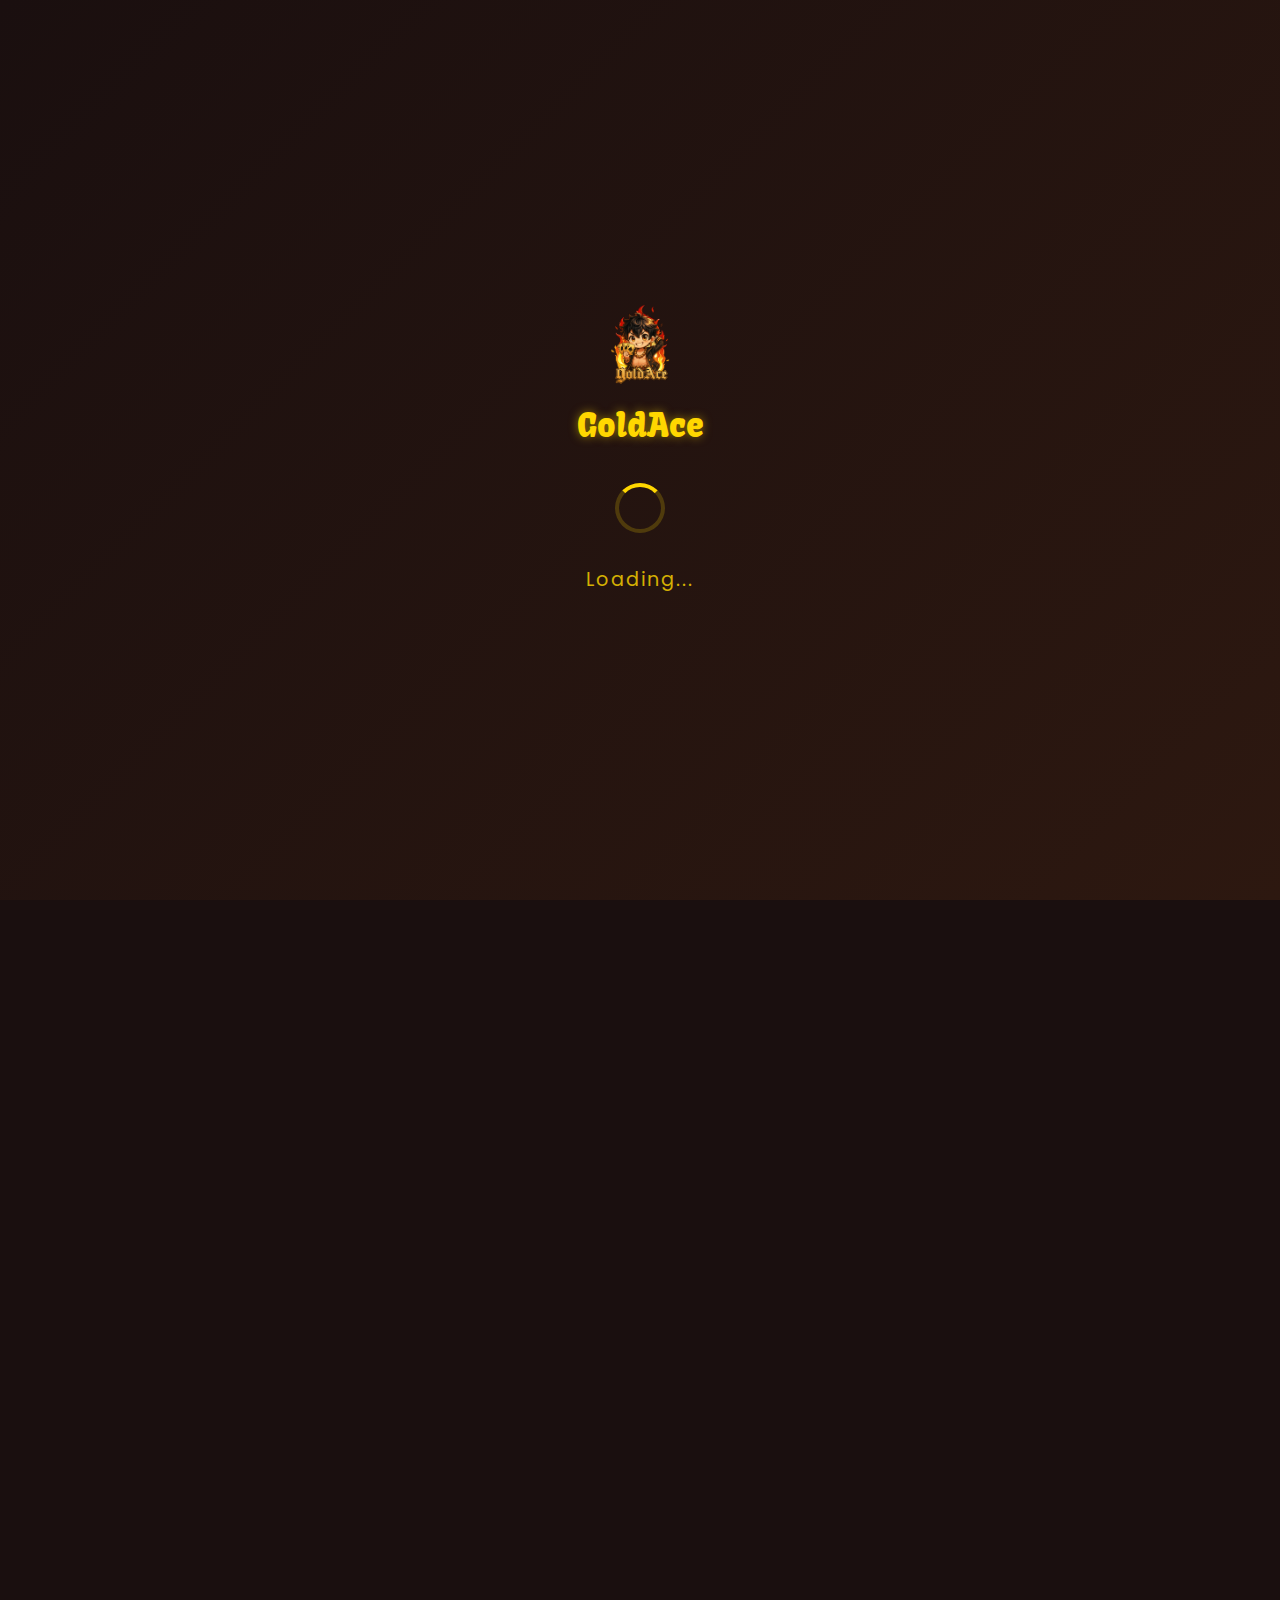
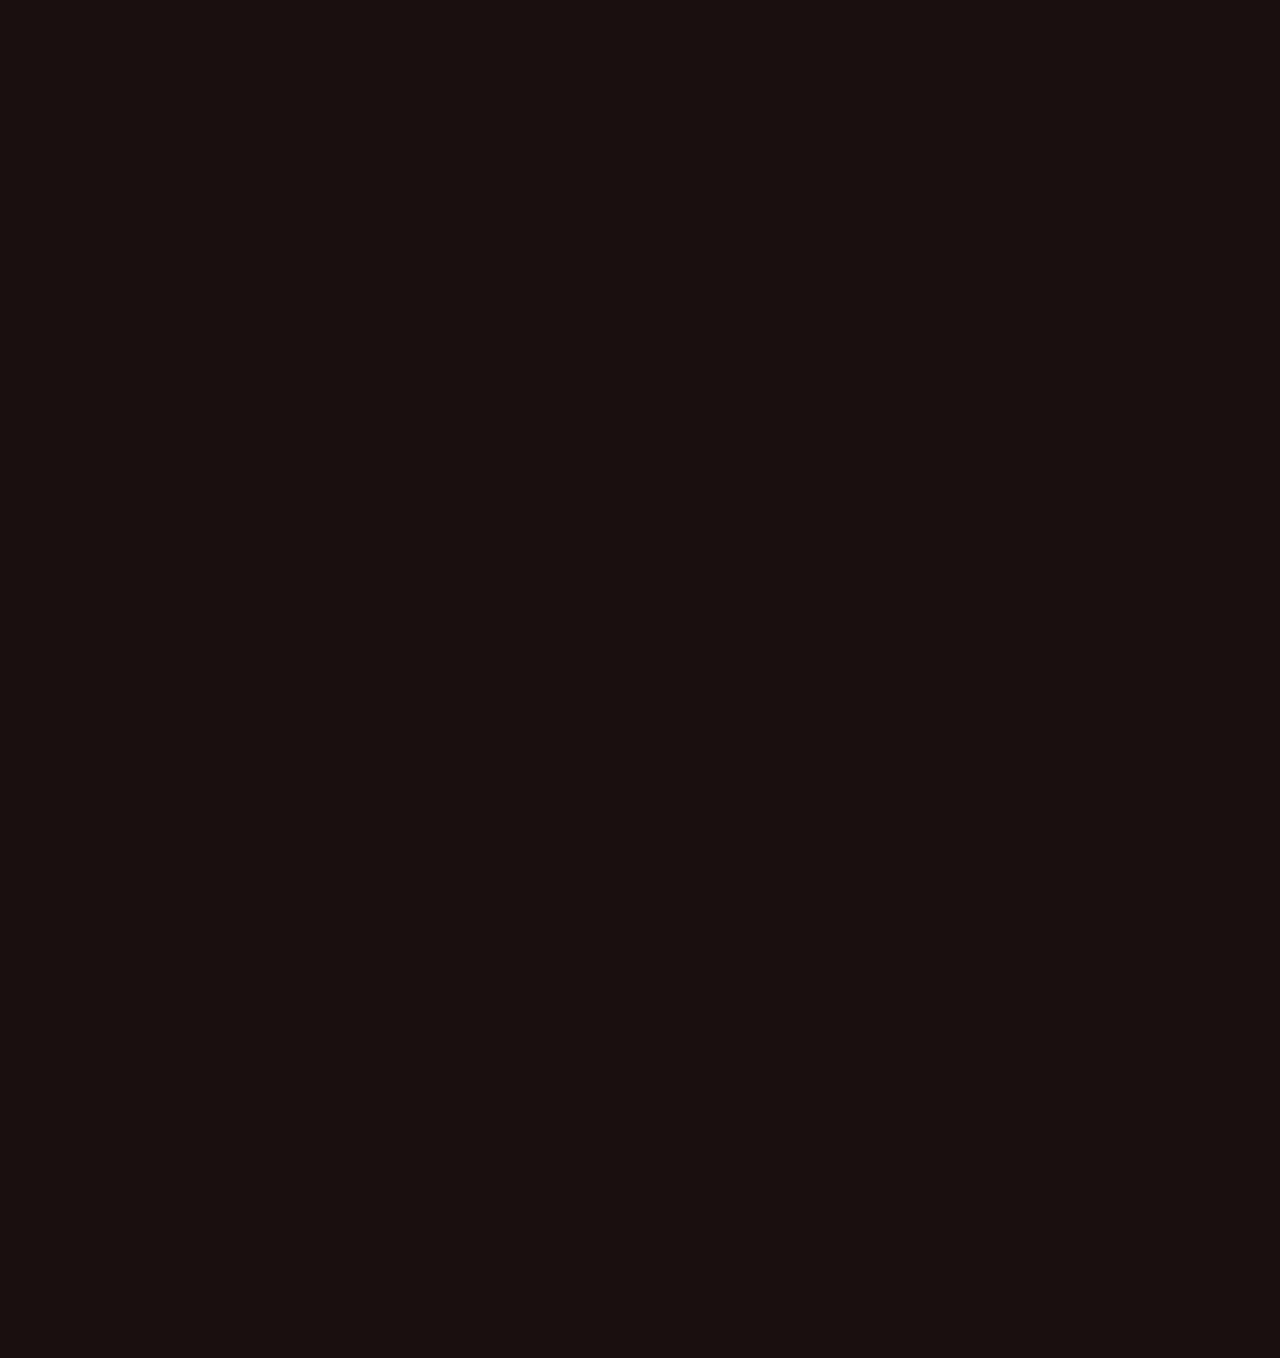
<file: index.html>
<!DOCTYPE html>
<html lang="en">
<head>
    <meta charset="UTF-8">
    <meta name="viewport" content="width=device-width, initial-scale=1.0">
    <title>GoldAce</title>
    <link rel="icon" type="image/x-icon" href="assets/images/favicon.ico">
    <link rel="stylesheet" href="css/style.css">
    <link rel="preconnect" href="https://fonts.googleapis.com">
    <link rel="preconnect" href="https://fonts.gstatic.com" crossorigin>
    <link href="https://fonts.googleapis.com/css2?family=Kavoon&family=Poppins:wght@300;400;600&display=swap" rel="stylesheet">
    <link rel="stylesheet" href="https://cdnjs.cloudflare.com/ajax/libs/font-awesome/6.4.2/css/all.min.css">
</head>
<body>
    <!-- Loading Screen -->
    <div id="loading-screen" class="loading-screen">
        <div class="loading-content">
            <div class="loading-logo">
                <img src="assets/images/logo.png" alt="GoldAce Logo">
                <span class="logo-text">GoldAce</span>
            </div>
            <div class="loading-spinner">
                <div class="spinner"></div>
            </div>
            <p class="loading-text">Loading...</p>
        </div>
    </div>
    
    <header>
        <nav class="navbar">
            <div class="logo">
                <img src="assets/images/logo.png" alt="GoldAce Logo">
                <span class="logo-text">GoldAce</span>
            </div>
            <div class="nav-links">
                <a href="#home">Home</a>
                <a href="#bonuses">Bonus</a>
                <a href="csgoroll.html">Leaderboard</a>
                <a href="https://discord.gg/rTdh49H2" class="discord-btn" target="_blank"><i class="fab fa-discord"></i> Server</a>
            </div>
            <div class="hamburger">
                <span></span>
                <span></span>
                <span></span>
            </div>
        </nav>
    </header>

    <main>
        <section id="home" class="hero section-animate">
            <div class="hero-container">
                <div class="hero-top">
                    <div class="hero-top-left">
                        <div class="hero-text">
                            <p class="tagline">Your All-in-One Hub for Leaderboards, Streams & Rewards. Use code <span class="highlight-code">GoldAce</span> and level up your perks!</p>
                        </div>
                        <div class="hero-buttons">
                            <a href="#bonuses" class="hero-btn primary-btn">View Bonuses</a>
                            <a href="csgoroll.html" class="hero-btn secondary-btn">View Leaderboard</a>
                        </div>
                    </div>
                    <div class="hero-top-right">
                        <div class="hero-logo-wrap">
                            <!-- Floating media placeholders (set background-image later) -->
                            <div class="floating-media fm-1" aria-hidden="true"></div>
                            <div class="floating-media fm-2" aria-hidden="true"></div>
                            <div class="floating-media fm-3" aria-hidden="true"></div>
                            <div class="floating-media fm-4" aria-hidden="true"></div>

                            <div class="hero-logo">
                                <img src="assets/images/logo.png" alt="GoldAce Logo">
                            </div>
                        </div>
                    </div>
                </div>
                <div class="hero-bottom">
                    <div class="hero-left">
                        <div class="promo-card">
                            <div class="promo-card-header">
                                <i class="fa-solid fa-gift"></i>
                                <h3>Daily Promo Code & Giveaways</h3>
                            </div>
                            <p class="promo-card-desc">Claim exclusive daily promo codes and giveaways on our Discord server. Join now and get the bonus!</p>
                            <div class="promo-actions">
                                <a href="https://discord.gg/rTdh49H2" target="_blank" class="hero-btn primary-btn">
                                    <i class="fab fa-discord"></i>
                                    Join Discord
                                </a>
                            </div>
                            <small class="promo-note">Code and Giveaways update on channel #Giveaways</small>
                        </div>
                    </div>
                    <div class="hero-right">
                        <div class="stream-container">
                            <iframe src="https://player.kick.com/goldacecs" frameborder="0" allowfullscreen></iframe>
                        </div>
                    </div>
                </div>
            </div>
        </section>

        <section id="bonuses" class="bonus-section section-animate">
            <div class="container">
                <h2 class="section-title">Bonuses & Referral Code</h2>
                <div class="bonus-grid">
                    <!-- CSGORoll Card -->
                    <div class="bonus-card" style="background-image: url('assets/images/roll-bg.jpg')">
                        <div class="bonus-bg"></div>
                        <div class="bonus-content">
                            <div class="bonus-logo">
                                <img src="assets/images/logos/csgoroll.webp" alt="CSGORoll Logo" class="logo-img">
                            </div>
                            <div class="bonus-code">
                                <span>Code: <strong>GOLDACE</strong></span>
                            </div>
                            <ul class="bonus-list">
                                <li>Free Case on Sign Up</li>
                                <li>5% Deposit Bonus</li>
                                <li>Leaderboard</li>
                            </ul>
                            <a href="https://www.csgoroll.com/r/GOLDACE" target="_blank" rel="noopener noreferrer" class="bonus-btn">Sign Up</a>
                        </div>
                    </div>
                    
                    <!-- CSGOBig Card -->
                    <div class="bonus-card" style="background-image: url('assets/images/big-bg.png')">
                        <div class="bonus-bg"></div>
                        <div class="bonus-content">
                            <div class="bonus-logo">
                                <img src="assets/images/logos/big.png" alt="CSGOBig Logo" class="logo-img">
                            </div>
                            <div class="bonus-code">
                                <span>Code: <strong>GOLDACE</strong></span>
                            </div>
                            <ul class="bonus-list">
                                <li>Free Case on Sign Up</li>
                                <li>5% Deposit Bonus</li>
                                <li>Leaderboard</li>
                            </ul>
                            <a href="https://csgobig.com/#!/r/goldace" target="_blank" rel="noopener noreferrer" class="bonus-btn">Sign Up</a>
                        </div>
                    </div>
                    
                    <!-- RainGG Card -->
                    <div class="bonus-card" style="background-image: url('assets/images/rain-bg.png')">
                        <div class="bonus-bg"></div>
                        <div class="bonus-content">
                            <div class="bonus-logo">
                                <img src="assets/images/logos/rain.png" alt="RainGG Logo" class="logo-img">
                            </div>
                            <div class="bonus-code">
                                <span>Code: <strong>GOLDACE</strong></span>
                            </div>
                            <ul class="bonus-list">
                                <li>Free Case on Sign Up</li>
                                <li>5% Deposit Bonus</li>
                                <li>Daily Free Case</li>
                            </ul>
                            <a href="https://rain.gg/r/GoldAce" target="_blank" rel="noopener noreferrer" class="bonus-btn">Sign Up</a>
                        </div>
                    </div>
                    
                    <!-- RainBet Card -->
                    <div class="bonus-card" style="background-image: url('assets/images/rainbet-bg.webp')">
                        <div class="bonus-bg"></div>
                        <div class="bonus-content">
                            <div class="bonus-logo">
                                <img src="assets/images/logos/rainbet.png" alt="RainBet Logo" class="logo-img">
                            </div>
                            <div class="bonus-code">
                                <span>Code: <strong>GDA</strong></span>
                            </div>
                            <ul class="bonus-list">
                                <li>Instant Rakeback</li>
                                <li>Daily, Weekly & Monthly Bonus</li>
                                <li>Level Up Reload</li>
                            </ul>
                            <a href="https://rainbet.com/?r=gda" target="_blank" rel="noopener noreferrer" class="bonus-btn">Sign Up</a>
                        </div>
                    </div>
                    
                    <!-- ClashGG Card -->
                    <div class="bonus-card" style="background-image: url('assets/images/clash-bg.webp')">
                        <div class="bonus-bg"></div>
                        <div class="bonus-content">
                            <div class="bonus-logo">
                                <img src="assets/images/logos/clash.png" alt="ClashGG Logo" class="logo-img">
                            </div>
                            <div class="bonus-code">
                                <span>Code: <strong>GOLDACE</strong></span>
                            </div>
                            <ul class="bonus-list">
                                <li>Free Case on Sign Up</li>
                                <li>5% Deposit Bonus</li>
                                <li>Level Up Case</li>
                            </ul>
                            <a href="https://clash.gg/welcome/r/GOLDACE" target="_blank" rel="noopener noreferrer" class="bonus-btn">Sign Up</a>
                        </div>
                    </div>
                    
                    <!-- SkinRave Card -->
                    <div class="bonus-card" style="background-image: url('assets/images/rave-bg.webp')">
                        <div class="bonus-bg"></div>
                        <div class="bonus-content">
                            <div class="bonus-logo">
                                <img src="assets/images/logos/rave.svg" alt="SkinRave Logo" class="logo-img">
                            </div>
                            <div class="bonus-code">
                                <span>Code: <strong>GOLDACE</strong></span>
                            </div>
                            <ul class="bonus-list">
                                <li>Free Case on Sign Up</li>
                                <li>Daily Free Case</li>
                                <li>5% Deposit Bonus</li>
                            </ul>
                            <a href="https://skinrave.gg/en?r=goldace" target="_blank" rel="noopener noreferrer" class="bonus-btn">Sign Up</a>
                        </div>
                    </div>
                    
                    <!-- CSGOEmpire Card -->
                    <div class="bonus-card" style="background-image: url('assets/images/empire-bg.jpg')">
                        <div class="bonus-bg"></div>
                        <div class="bonus-content">
                            <div class="bonus-logo">
                                <img src="assets/images/logos/empire.svg" alt="CSGOEmpire Logo" class="logo-img">
                            </div>
                            <div class="bonus-code">
                                <span>Code: <strong>GOLDACE</strong></span>
                            </div>
                            <ul class="bonus-list">
                                <li>Free Case on Sign Up</li>
                                <li>Daily Free Case</li>
                                <li>5% Deposit Bonus</li>
                            </ul>
                            <a href="https://csgoempire.com/r/GoldAce" target="_blank" rel="noopener noreferrer" class="bonus-btn">Sign Up</a>
                        </div>
                    </div>
                </div>
            </div>
        </section>

    </main>

        
    <footer class="site-footer section-animate">
        <div class="container">
            <div class="footer-content">
                <!-- Section 1: Logo & Tagline -->
                <div class="footer-section logo-section">
                    <div class="footer-logo">
                        <img src="assets/images/logo.png" alt="GoldAce Logo">
                        <span class="logo-text">GoldAce</span>
                    </div>
                    <p class="tagline">Your All-in-One Hub for Leaderboards, Streams & Rewards</p>
                </div>

                <!-- Section 2: Quick Links -->
                <div class="footer-section">
                    <h4>Quick Links</h4>
                    <ul class="footer-links">
                        <li><a href="#home">Home</a></li>
                        <li><a href="#bonuses">Bonus</a></li>
                        <li><a href="leaderboard.html">Leaderboard</a></li>
                    </ul>
                </div>

                <!-- Section 3: Social Media -->
                <div class="footer-section">
                    <h4>Connect With Us</h4>
                    <div class="social-links">
                        <a href="https://kick.com/GoldAceCS" target="_blank" rel="noopener noreferrer" class="social-link">
                            <img src="assets/images/kick-logo.webp" alt="Kick" class="kick-logo">
                            <span>Kick</span>
                        </a>
                        <a href="https://www.youtube.com/@GoldAceCS" target="_blank" rel="noopener noreferrer" class="social-link">
                            <i class="fab fa-youtube"></i> YouTube
                        </a>
                        <a href="https://discord.gg/rTdh49H2" target="_blank" rel="noopener noreferrer" class="social-link">
                            <i class="fab fa-discord"></i> Discord
                        </a>
                    </div>
                </div>

                <!-- Section 4: 18+ Warning -->
                <div class="footer-section warning-section">
                    <div class="age-warning">
                        <i class="fas fa-exclamation-triangle"></i>
                        <span>18+ Only</span>
                    </div>
                    <p class="responsible-gambling">
                        Please gamble responsibly. Gambling can be addictive. Play responsibly and in moderation.
                    </p>
                </div>
            </div>

            <!-- Section 5: Copyright & Credits -->
            <div class="footer-bottom">
                <p>&copy; 2025 GoldAce. All rights reserved.</p>
                <p class="designer-credit">Designed by <a href="https://discord.com/users/1261209928803287154" target="_blank" rel="noopener noreferrer" class="designer-link">@Llakadmatatag</a></p>
            </div>
        </div>
    </footer>

    <script src="js/script.js"></script>
    <script src="js/loading.js"></script>
    <script src="js/animations.js"></script>
    <script src="js/header-scroll.js"></script>
</body>
</html>
</file>
<file: css/style.css>
:root {
    /* Color Palette - Dark Flame Theme */
    --primary-dark: #1a0f0f;
    --secondary-dark: #2d1810;
    --accent-gold: #ffd700;
    --accent-flame: #ff4d00;
    --text-light: #fff5e6;
    --text-dark: #0a0606;
}

* {
    margin: 0;
    padding: 0;
    box-sizing: border-box;
}

html {
    scroll-behavior: smooth;
}

body {
    font-family: 'Poppins', sans-serif;
    background: var(--primary-dark) url('../assets/images/body-bg.webp') no-repeat center center fixed;
    background-size: cover;
    color: var(--text-light);
    line-height: 1.6;
    position: relative;
}

/* Overlay untuk background */
body::before {
    content: '';
    position: fixed;
    top: 0;
    left: 0;
    width: 100%;
    height: 100%;
    background: linear-gradient(
        rgba(26, 15, 15, 0.92),
        rgba(45, 24, 16, 0.92)
    );
    z-index: -1;
}

/* Typography */
h1, h2, .logo {
    font-family: 'Kavoon', cursive;
    color: var(--accent-gold);
}

/* Navigation */
.navbar {
    position: fixed;
    top: 0;
    width: 100%;
    display: flex;
    justify-content: space-between;
    align-items: center;
    padding: 1rem 5%;
    background-color: rgba(26, 15, 15, 0.1);
    transition: all 0.3s ease;
    z-index: 1000;
    backdrop-filter: blur(0px);
}

.navbar.scrolled {
    background-color: rgba(26, 15, 15, 0.5);
    backdrop-filter: blur(10px);
    box-shadow: 0 2px 10px rgba(0, 0, 0, 0.2);
}

.logo {
    display: flex;
    align-items: center;
    gap: 1rem;
}

.logo img {
    height: 40px;
    width: auto;
    object-fit: contain;
    transition: transform 0.3s ease;
}

.logo-text {
    font-family: 'Kavoon', cursive;
    font-size: 1.8rem;
    color: var(--accent-gold);
    text-shadow: 0 0 10px rgba(255, 215, 0, 0.2);
}

.logo:hover img {
    transform: scale(1.05);
}

.logo:hover .logo-text {
    text-shadow: 0 0 15px rgba(255, 215, 0, 0.4);
}

.nav-links {
    display: flex;
    gap: 2rem;
    align-items: center;
}

.nav-links a {
    color: var(--text-light);
    text-decoration: none;
    font-weight: 300;
    transition: all 0.3s ease;
    padding: 0.5rem 0;
    display: inline-flex;
    align-items: center;
}

.nav-links a:hover {
    color: var(--accent-gold);
}

.discord-btn {
    background: linear-gradient(135deg, #5865F2 0%, #7289DA 100%);
    padding: 0.6rem 2rem;
    border-radius: 24px;
    min-width: 140px;
    display: inline-flex;
    align-items: center;
    justify-content: center;
    gap: 0.6rem;
    transition: all 0.3s cubic-bezier(0.4, 0, 0.2, 1);
    font-weight: 500;
    letter-spacing: 0.5px;
    border: 1px solid rgba(255, 255, 255, 0.1);
    text-transform: uppercase;
    font-size: 0.9rem;
}

.discord-btn:hover {
    background: linear-gradient(135deg, #4752c4 0%, #5865F2 100%);
    color: white !important;
    transform: translateY(-2px);
    box-shadow: 0 4px 15px rgba(88, 101, 242, 0.4),
                0 0 20px rgba(88, 101, 242, 0.2);
    border-color: rgba(255, 255, 255, 0.2);
}

.discord-btn i {
    font-size: 1.25em;
    filter: drop-shadow(0 0 2px rgba(255, 255, 255, 0.3));
}

.discord-btn:active {
    transform: translateY(0);
    box-shadow: 0 2px 8px rgba(88, 101, 242, 0.3);
}

.hamburger {
    display: none;
    flex-direction: column;
    gap: 6px;
    cursor: pointer;
}

.hamburger span {
    width: 30px;
    height: 2px;
    background-color: var(--text-light);
    transition: all 0.3s ease;
}

/* Hero Section */
.hero {
    min-height: 100vh;
    padding: 0;
    position: relative;
    overflow: hidden;
    display: flex;
    align-items: center;
}

.hero::after {
    content: '';
    position: absolute;
    top: 0;
    left: 0;
    width: 100%;
    height: 100%;
    background: radial-gradient(ellipse at center,
                rgba(0, 0, 0, 0) 0%,
                rgba(0, 0, 0, 0.35) 55%,
                rgba(0, 0, 0, 0.65) 100%);
    opacity: 1;
    z-index: 1;
    pointer-events: none;
}

.hero-container {
    position: relative;
    z-index: 2;
    max-width: 1400px;
    margin: 0 auto;
    padding: 2rem;
    display: flex;
    flex-direction: column;
    gap: 3rem;
    text-align: center;
    min-height: calc(100vh - 80px); /* Account for navbar height */
}

.hero-top {
    flex: 0 0 auto;
    display: grid;
    grid-template-columns: 1fr 1fr;
    gap: 2rem;
    align-items: center;
    padding: 2rem 0;
}

.hero-top-left, .hero-top-right {
    display: flex;
    justify-content: center;
}

/* After swapping content: stack tagline and buttons vertically */
.hero-top-left {
    flex-direction: column;
    align-items: center;
    gap: 1rem;
}

.promo-card {
    width: 100%;
    max-width: 650px; /* Match stream-container width on desktop */
    aspect-ratio: 16/9; /* Match stream-container height */
    /* Background image with dark overlay for readability */
    background:
        linear-gradient(180deg, rgba(0,0,0,0.55) 0%, rgba(0,0,0,0.45) 60%, rgba(0,0,0,0.55) 100%),
        url('../assets/images/promo-bg.png');
    background-size: cover;
    background-position: center;
    background-repeat: no-repeat;
    border: 1px solid rgba(255, 215, 0, 0.25);
    border-radius: 16px;
    padding: 1.5rem;
    box-shadow: 0 8px 30px rgba(0,0,0,0.35), 0 0 20px rgba(255, 77, 0, 0.08);
    backdrop-filter: blur(6px);
    display: flex;
    flex-direction: column;
    justify-content: center;
    align-items: flex-start; /* Left align children */
    text-align: left; /* Left align text */
    gap: 0.5rem;
    overflow: hidden; /* keep clean edges if content grows slightly */
}

.promo-card-header {
    display: flex;
    align-items: center;
    gap: 0.75rem;
    margin-bottom: 0.75rem;
}

.promo-card-header i {
    color: var(--accent-gold);
    font-size: 1.4rem;
    filter: drop-shadow(0 0 6px rgba(255, 215, 0, 0.35));
}

.promo-card-header h3 {
    font-family: 'Kavoon', cursive;
    color: var(--accent-gold);
    letter-spacing: 0.5px;
}

.promo-card-desc {
    color: var(--text-light);
    opacity: 0.9;
    margin-bottom: 1rem;
}

.promo-actions {
    display: flex;
    justify-content: flex-start; /* Align button to the left */
    margin: 0.5rem 0 0.75rem;
}

.promo-note {
    display: block;
    color: var(--text-light);
    opacity: 0.7;
}

.hero-bottom {
    flex: 1;
    display: grid;
    grid-template-columns: 1fr 1fr;
    gap: 3rem;
    align-items: center;
}

.hero-left {
    display: flex;
    flex-direction: column;
    gap: 2rem;
    align-items: center;
    justify-content: center;
}

.hero-logo img {
    width: 350px;
    height: auto;
    margin: 0 auto;
    filter: drop-shadow(0 0 20px rgba(255, 215, 0, 0.2));
}

/* Floating media around logo */
.hero-logo-wrap {
    position: relative;
    display: inline-flex;
    align-items: center;
    justify-content: center;
    padding: 1rem; /* give room for floaters */
}

.floating-media {
    position: absolute;
    width: 84px;
    height: 84px;
    border-radius: 12px;
    background-size: cover;
    background-position: center;
    background-repeat: no-repeat;
    box-shadow: 0 10px 20px rgba(0,0,0,0.35), 0 0 12px rgba(255,215,0,0.15);
    border: 1px solid rgba(255, 215, 0, 0.25);
    animation: floatY 6s ease-in-out infinite;
    pointer-events: none;
    z-index: 0;
    opacity: 0.9;
}

.fm-1 { top: -2%; left: -6%; animation-delay: 0s; background-image: url('../assets/images/float1.webp'); }
.fm-2 { top: 10%; right: -10%; animation-delay: 0.8s; background-image: url('../assets/images/float2.webp'); }
.fm-3 { bottom: -8%; left: -12%; animation-delay: 1.6s; background-image: url('../assets/images/float3.webp'); }
.fm-4 { bottom: 6%; right: -6%; animation-delay: 2.4s; background-image: url('../assets/images/float4.webp'); }

@keyframes floatY {
  0%, 100% {
    transform: translateY(0) scale(1);
    filter: drop-shadow(0 6px 14px rgba(0,0,0,0.35));
  }
  50% {
    transform: translateY(-10px) scale(1.02);
    filter: drop-shadow(0 12px 24px rgba(0,0,0,0.35));
  }
}

/* Hero Section Tagline */
.hero .tagline {
    font-size: 1.8rem;
    color: var(--text-light);
    line-height: 1.5;
    margin-bottom: 1.5rem;
    max-width: 600px;
    margin-left: auto;
    margin-right: auto;
}

/* Footer Tagline */
.footer .tagline {
    font-size: 0.92rem;
    line-height: 1.7;
    color: #b0b0b0;
    margin: 0;
    padding-right: 1rem;
}

.highlight-code {
    font-family: 'Kavoon', cursive;
    color: var(--accent-gold);
    font-size: 1.2em;
    position: relative;
    display: inline-block;
    padding: 0 0.2em;
    text-shadow: 0 0 10px rgba(255, 215, 0, 0.4);
    animation: codeGlow 2s infinite;
}

.highlight-code::before {
    content: '';
    position: absolute;
    top: 0;
    left: 0;
    width: 100%;
    height: 100%;
    background: linear-gradient(45deg, var(--accent-gold), transparent);
    opacity: 0.15;
    border-radius: 4px;
    transform: skew(-10deg);
    z-index: -1;
}

@keyframes codeGlow {
    0%, 100% {
        text-shadow: 0 0 10px rgba(255, 215, 0, 0.4);
        transform: scale(1);
    }
    50% {
        text-shadow: 0 0 20px rgba(255, 215, 0, 0.6),
                     0 0 30px rgba(255, 215, 0, 0.4);
        transform: scale(1.05);
    }
}

.hero-buttons {
    display: flex;
    gap: 1.5rem;
    justify-content: center;
    width: 100%;
}

.hero-btn {
    padding: 1rem 2rem;
    border-radius: 30px;
    display: inline-flex;
    align-items: center;
    justify-content: center;
    font-size: 1.1rem;
    font-weight: 600;
    text-decoration: none;
    text-transform: uppercase;
    letter-spacing: 1px;
    transition: all 0.3s ease;
}

.primary-btn {
    background: linear-gradient(135deg, var(--accent-gold) 0%, #ffc107 100%);
    color: var(--text-dark);
    border: none;
}

.primary-btn:hover {
    transform: translateY(-2px);
    box-shadow: 0 5px 15px rgba(255, 215, 0, 0.3);
}

/* Bonuses Section */
.bonus-section {
    padding: 5rem 0;
    position: relative;
    overflow: hidden;
    z-index: 1;
}

.bonus-section::before {
    content: '';
    position: absolute;
    top: 0;
    left: 0;
    width: 100%;
    height: 100%;
    background: radial-gradient(ellipse at center,
                rgba(0, 0, 0, 0) 0%,
                rgba(0, 0, 0, 0.35) 55%,
                rgba(0, 0, 0, 0.65) 100%);
    opacity: 1;
    z-index: -1;
    pointer-events: none;
}

.section-title {
    text-align: center;
    font-size: 2.5rem;
    margin-bottom: 3rem;
    color: var(--accent-gold);
    text-transform: uppercase;
    letter-spacing: 2px;
    position: relative;
    padding-bottom: 1rem;
}

.section-title::after {
    content: '';
    position: absolute;
    bottom: 0;
    left: 50%;
    transform: translateX(-50%);
    width: 100px;
    height: 3px;
    background: linear-gradient(90deg, transparent, var(--accent-flame), transparent);
}

.bonus-grid {
    display: grid;
    grid-template-columns: repeat(auto-fill, minmax(250px, 1fr));
    gap: 2rem;
    padding: 0 2rem;
    max-width: 1400px;
    margin: 0 auto;
}

.bonus-card {
    position: relative;
    border-radius: 10px;
    text-align: center;
    transition: all 0.3s ease;
    border: 1px solid rgba(255, 215, 0, 0.1);
    overflow: hidden;
    background-size: cover;
    background-position: center;
    background-repeat: no-repeat;
    min-height: 320px;
    display: flex;
    align-items: center;
    justify-content: center;
    padding: 1.5rem;
}

.bonus-bg {
    position: absolute;
    top: 0;
    left: 0;
    width: 100%;
    height: 100%;
    background: rgba(26, 15, 15, 0.85);
    backdrop-filter: blur(2px);
    z-index: 1;
    transition: all 0.3s ease;
}

.bonus-content {
    position: relative;
    z-index: 2;
    padding: 1.5rem;
    width: 100%;
    display: flex;
    flex-direction: column;
    align-items: center;
    height: 100%;
}

.bonus-logo {
    width: 100%;
    max-width: 180px;
    height: 80px;
    margin: 0 auto 1.5rem;
    display: flex;
    align-items: center;
    justify-content: center;
    background: rgba(255, 255, 255, 0.05);
    border-radius: 12px;
    padding: 10px 20px;
    box-shadow: 0 4px 15px rgba(0, 0, 0, 0.2);
    transition: all 0.3s ease;
    overflow: hidden;
}

.bonus-logo .logo-img {
    max-width: 100%;
    max-height: 100%;
    width: auto;
    height: auto;
    object-fit: contain;
    transition: transform 0.3s ease;
}

.bonus-card:hover .bonus-logo {
    transform: translateY(-5px);
    box-shadow: 0 8px 25px rgba(255, 215, 0, 0.2);
    background: rgba(255, 255, 255, 0.1);
    border: 1px solid rgba(255, 215, 0, 0.3);
    border-radius: 50%;
    border: 2px solid var(--accent-gold);
    margin-bottom: 1.5rem;
}

.bonus-code {
    background: rgba(255, 255, 255, 0.1);
    padding: 0.5rem 1rem;
    border-radius: 20px;
    margin-bottom: 1.5rem;
    font-size: 0.9rem;
    font-weight: 600;
    color: var(--accent-gold);
    letter-spacing: 1px;
}

.bonus-code strong {
    color: var(--accent-flame);
    font-size: 1.1rem;
    margin-left: 5px;
    letter-spacing: 0.5px;
}

.bonus-list {
    list-style: none;
    padding: 0;
    margin: 0 0 1.5rem 0;
    width: 100%;
    flex-grow: 1;
    display: flex;
    flex-direction: column;
    justify-content: center;
    gap: 0.7rem;
}

.bonus-list li {
    position: relative;
    padding-left: 1.5rem;
    font-size: 0.9rem;
    text-align: left;
    color: var(--text-light);
}

.bonus-list li::before {
    content: '✓';
    position: absolute;
    left: 0;
    color: var(--accent-gold);
    font-weight: bold;
}

.bonus-btn {
    display: inline-block;
    background: linear-gradient(135deg, var(--accent-gold) 0%, #ffc107 100%);
    color: var(--text-dark);
    padding: 0.7rem 1.5rem;
    border-radius: 30px;
    text-decoration: none;
    font-weight: 600;
    font-size: 0.9rem;
    text-transform: uppercase;
    letter-spacing: 1px;
    transition: all 0.3s ease;
    border: none;
    cursor: pointer;
    margin-top: auto;
    width: 100%;
    max-width: 200px;
}

.bonus-btn:hover {
    transform: translateY(-3px);
    box-shadow: 0 5px 15px rgba(255, 215, 0, 0.3);
    color: var(--text-dark);
}

.bonus-card:hover {
    transform: translateY(-5px);
    box-shadow: 0 10px 20px rgba(255, 77, 0, 0.2);
    border-color: var(--accent-flame);
}

.bonus-card:hover .bonus-bg {
    background: rgba(26, 15, 15, 0.8);
    backdrop-filter: blur(1px);
}

.bonus-card h3 {
    color: var(--accent-gold);
    margin-bottom: 1rem;
    font-family: 'Kavoon', cursive;
    font-size: 1.4rem;
}

.bonus-card p {
    color: var(--text-light);
    font-size: 0.9rem;
    margin-bottom: 0.5rem;
}

.highlight-code {
    color: var(--accent-flame);
    font-weight: 600;
    background: rgba(255, 77, 0, 0.1);
    padding: 0.2rem 0.5rem;
    border-radius: 4px;
    font-family: monospace;
}

/* Responsive adjustments */
@media (max-width: 768px) {
    .bonus-grid {
        grid-template-columns: repeat(auto-fill, minmax(200px, 1fr));
        padding: 0 1rem;
    }
    
    .bonus-card {
        padding: 1.5rem 1rem;
    }
    
    .section-title {
        font-size: 2rem;
        margin-bottom: 2rem;
    }
}

@media (max-width: 480px) {
    .bonus-grid {
        grid-template-columns: 1fr;
        max-width: 300px;
        margin: 0 auto;
    }
}

.secondary-btn {
    background: transparent;
    color: var(--text-light);
    border: 2px solid var(--accent-gold);
}

.secondary-btn:hover {
    background: var(--accent-gold);
    color: var(--text-dark);
    transform: translateY(-2px);
}

.hero-right {
    width: 100%;
    display: flex;
    justify-content: center;
}

.stream-container {
    width: 100%;
    max-width: 650px;
    margin: 0 auto;
    aspect-ratio: 16/9;
    background: rgba(0, 0, 0, 0.3);
    border-radius: 10px;
    overflow: hidden;
    box-shadow: 0 0 20px rgba(0, 0, 0, 0.3);
}

.stream-container iframe {
    width: 100%;
    height: 100%;
}

/* Responsive Design for Hero Section */
@media (max-width: 1200px) {
    .hero-container {
        gap: 2rem;
    }
    
    .hero .tagline {
        font-size: 1.5rem;
    }
}

@media (max-width: 992px) {
    .hero-container {
        gap: 2rem;
    }

    .hero-top {
        grid-template-columns: 1fr;
    }

    .hero-bottom {
        grid-template-columns: 1fr;
        gap: 2rem;
    }
    
    .hero-left {
        text-align: center;
        align-items: center;
    }
    
    .hero-logo img {
        width: 260px;
    }
    
    .stream-container {
        max-width: 700px;
        margin: 0 auto;
    }

    /* Match promo-card width to stream on this breakpoint */
    .promo-card {
        max-width: 700px;
        aspect-ratio: auto; /* allow content to define height on tablets */
    }

    /* Tweak floating media around logo for tablets */
    .floating-media {
        width: 68px;
        height: 68px;
    }
    .fm-1 { top: -2%; left: -4%; }
    .fm-2 { top: 8%; right: -6%; }
    .fm-3 { bottom: -6%; left: -8%; }
    .fm-4 { bottom: 6%; right: -4%; }
}

@media (max-width: 576px) {
    /* Stack hero-top with logo first on mobile */
    .hero-top {
        display: flex;            /* override grid */
        flex-direction: column;
        gap: 1rem;
    }
    .hero-top-right { order: -1; } /* logo goes first */
    .hero-top-left { order: 0; }

    .hero-buttons {
        flex-direction: column;
        width: 100%;
    }
    
    .hero-btn {
        width: 100%;
        text-align: center;
    }
    
    .hero .tagline {
        font-size: 1.3rem;
    }

    /* Phone optimizations for hero */
    .hero-logo img {
        width: 200px; /* smaller logo on phones */
    }

    .stream-container {
        max-width: 100%; /* fit to viewport width */
    }

    .promo-card {
        max-width: 100%;
        aspect-ratio: auto; /* allow natural height so text doesn't clip */
        padding: 1rem;
    }

    /* Reduce floating media size on phones and keep all four visible */
    .floating-media {
        width: 48px;
        height: 48px;
        opacity: 0.85;
    }
    .fm-1 { top: 2%; left: -2%; }
    .fm-2 { top: 6%; right: -2%; }
    .fm-3 { bottom: -6%; left: -2%; }
    .fm-4 { bottom: 6%; right: -2%; }
}

/* Container (still used by footer and layout) */
.container {
    max-width: 1200px;
    margin: 0 auto;
    padding: 0 2rem;
}

/* Footer */
footer {
    background-color: var(--primary-dark);
    padding: 2rem 0;
    text-align: center;
    border-top: 1px solid var(--accent-gold);
}

/* Loading Screen */
.loading-screen {
    position: fixed;
    top: 0;
    left: 0;
    width: 100%;
    height: 100%;
    background: linear-gradient(135deg, #1a0f0f 0%, #2d1810 100%);
    display: flex;
    justify-content: center;
    align-items: center;
    z-index: 9999;
    transition: opacity 0.5s ease-out, visibility 0.5s ease-out;
}

.loading-screen.fade-out {
    opacity: 0;
    visibility: hidden;
}

.loading-content {
    text-align: center;
    color: var(--accent-gold);
    max-width: 300px;
    padding: 2rem;
}

.loading-logo {
    display: flex;
    flex-direction: column;
    align-items: center;
    margin-bottom: 2rem;
}

.loading-logo img {
    width: 80px;
    height: 80px;
    margin-bottom: 1rem;
    animation: pulse 2s infinite;
}

.loading-logo .logo-text {
    font-family: 'Kavoon', cursive;
    font-size: 2rem;
    color: var(--accent-gold);
    text-shadow: 0 0 10px rgba(255, 215, 0, 0.5);
}

.loading-spinner {
    margin: 2rem 0;
}

.spinner {
    width: 50px;
    height: 50px;
    margin: 0 auto;
    border: 4px solid rgba(255, 215, 0, 0.2);
    border-radius: 50%;
    border-top-color: var(--accent-gold);
    animation: spin 1s ease-in-out infinite;
}

.loading-text {
    font-family: 'Poppins', sans-serif;
    font-size: 1.2rem;
    margin-top: 1rem;
    color: var(--accent-gold);
    opacity: 0.8;
    letter-spacing: 2px;
}

@keyframes spin {
    to { transform: rotate(360deg); }
}

@keyframes pulse {
    0% { transform: scale(1); }
    50% { transform: scale(1.1); }
    100% { transform: scale(1); }
}

/* Animated Sections */
@keyframes fadeInUp {
    from {
        opacity: 0;
        transform: translateY(20px);
    }
    to {
        opacity: 1;
        transform: translateY(0);
    }
}

@keyframes fadeIn {
    from { opacity: 0; }
    to { opacity: 1; }
}

.section-animate {
    opacity: 0;
    animation: fadeInUp 0.8s ease-out forwards;
}

.section-animate.fade-in {
    opacity: 1;
}

/* Delay for staggered animations */
.section-animate.delay-1 { animation-delay: 0.2s; }
.section-animate.delay-2 { animation-delay: 0.4s; }
.section-animate.delay-3 { animation-delay: 0.6s; }
.section-animate.delay-4 { animation-delay: 0.8s; }

/* Responsive Design */
@media (max-width: 768px) {
    .nav-links {
        display: none;
        position: fixed;
        top: 70px;
        left: 0;
        width: 100%;
        background-color: var(--primary-dark);
        padding: 1rem;
        flex-direction: column;
        align-items: center;
        gap: 1rem;
    }

    .nav-links.active {
        display: flex;
    }

    .hamburger {
        display: flex;
    }

    .hero h1 {
        font-size: 3rem;
    }

    .hero p {
        font-size: 1.2rem;
    }

    /* Let promo card grow on small tablets too */
    .promo-card { aspect-ratio: auto; }

    /* Removed .section styles (no longer used) */
}

@media (max-width: 480px) {
    .hero h1 {
        font-size: 2.5rem;
    }

    .container {
        padding: 0 1rem;
    }
}

/* Footer Styles */
.site-footer {
    background-color: #1a1a1a;
    color: #e0e0e0;
    padding: 3.5rem 0 1.5rem;
    font-family: 'Poppins', sans-serif;
    line-height: 1.6;
}

.container {
    max-width: 1200px;
    margin: 0 auto;
    padding: 0 1.5rem;
}

.footer-content {
    display: grid;
    grid-template-columns: repeat(auto-fit, minmax(220px, 1fr));
    gap: 2.5rem;
    margin-bottom: 2.5rem;
    align-items: flex-start;
}

.footer-section {
    padding: 0 0.5rem;
}

.footer-section h4 {
    color: #fff;
    font-size: 1.15rem;
    margin-bottom: 1.5rem;
    position: relative;
    padding-bottom: 0.6rem;
    font-weight: 600;
    letter-spacing: 0.5px;
}

.footer-section h4::after {
    content: '';
    position: absolute;
    left: 0;
    bottom: 0;
    width: 40px;
    height: 2px;
    background: linear-gradient(90deg, #ffd700, #ffa500);
}

.logo-section {
    max-width: 280px;
}

.footer-logo {
    display: flex;
    align-items: center;
    margin-bottom: 1.2rem;
}

.footer-logo img {
    height: 44px;
    width: auto;
    margin-right: 12px;
}

.footer-logo .logo-text {
    font-family: 'Kavoon', cursive;
    font-size: 1.6rem;
    color: #ffd700;
    line-height: 1.2;
    letter-spacing: 0.5px;
}

/* Footer tagline styles are now defined above */

.footer-links {
    list-style: none;
    padding: 0;
    margin: 0;
    display: flex;
    flex-direction: column;
    gap: 0.75rem;
}

.footer-links li {
    margin: 0;
}

.footer-links a {
    color: #b0b0b0;
    text-decoration: none;
    transition: all 0.3s ease;
    font-size: 0.92rem;
    display: inline-block;
    padding: 0.25rem 0;
    position: relative;
}

.footer-links a::after {
    content: '';
    position: absolute;
    width: 0;
    height: 1px;
    bottom: 0;
    left: 0;
    background-color: #ffd700;
    transition: width 0.3s ease;
}

.footer-links a:hover {
    color: #ffd700;
    padding-left: 8px;
}

.footer-links a:hover::after {
    width: 100%;
}

.social-links {
    display: flex;
    flex-direction: column;
    gap: 0.9rem;
}

.social-link {
    display: flex;
    align-items: center;
    color: #b0b0b0;
    text-decoration: none;
    transition: all 0.3s ease;
    font-size: 0.92rem;
    padding: 0.4rem 0.5rem;
    border-radius: 4px;
}

.social-link i,
.social-link .kick-logo {
    margin-right: 12px;
    font-size: 1.25rem;
    width: 24px;
    height: 24px;
    object-fit: contain;
    text-align: center;
    transition: transform 0.3s ease;
    display: inline-flex;
    align-items: center;
    justify-content: center;
}

.kick-logo {
    filter: brightness(0) invert(1);
    opacity: 0.9;
}

.social-link:hover .kick-logo {
    filter: brightness(0) invert(79%) sepia(90%) saturate(1000%) hue-rotate(2deg) brightness(110%) contrast(105%);
    opacity: 1;
}

.social-link:hover {
    color: #ffd700;
    background-color: rgba(255, 215, 0, 0.05);
    transform: translateX(4px);
}

.social-link:hover i {
    transform: scale(1.1);
}

.warning-section {
    background: rgba(255, 0, 0, 0.08);
    padding: 1.25rem !important;
    border-radius: 8px;
    border-left: 3px solid #ff4d4d;
    margin-top: 0.5rem;
}

.age-warning {
    display: inline-flex;
    align-items: center;
    margin: 0 0 0.75rem 0;
    color: #ff6b6b;
    font-weight: 600;
    font-size: 0.95rem;
    background: rgba(255, 0, 0, 0.15);
    padding: 0.4rem 0.8rem;
    border-radius: 20px;
}

.age-warning i {
    margin-right: 8px;
    font-size: 1.1rem;
}

.responsible-gambling {
    font-size: 0.82rem;
    line-height: 1.6;
    color: #b0b0b0;
    margin: 0;
    letter-spacing: 0.2px;
}

.footer-bottom {
    text-align: center;
    padding-top: 2.5rem;
    border-top: 1px solid rgba(255, 255, 255, 0.08);
    margin-top: 1.5rem;
    display: flex;
    flex-direction: column;
    gap: 0.5rem;
}

.footer-bottom p {
    margin: 0;
    font-size: 0.88rem;
    color: #888;
    line-height: 1.5;
}

.designer-credit {
    font-size: 0.82rem !important;
    margin-top: 0.25rem;
}

.designer-credit span {
    color: #ffd700;
    font-weight: 600;
    position: relative;
    padding: 0 2px;
}

.designer-credit span::before {
    content: '';
    position: absolute;
    width: 100%;
    height: 1px;
    bottom: 0;
    left: 0;
    background-color: #ffd700;
    transform: scaleX(0);
    transform-origin: right;
    transition: transform 0.3s ease;
}

.designer-credit span:hover::before {
    transform: scaleX(1);
    transform-origin: left;
}

/* Responsive Footer */
@media (max-width: 1024px) {
    .footer-content {
        gap: 2rem;
    }
}

@media (max-width: 768px) {
    .footer-content {
        grid-template-columns: 1fr 1fr;
        gap: 2.5rem 2rem;
    }
    
    .logo-section {
        grid-column: 1 / -1;
        text-align: center;
        max-width: 100%;
        margin: 0 auto;
    }
    
    .footer-logo {
        justify-content: center;
    }
    
    .tagline {
        padding: 0 1rem;
        max-width: 600px;
        margin: 0 auto;
    }
    
    .footer-section h4 {
        margin-bottom: 1.25rem;
    }
}

@media (max-width: 480px) {
    .site-footer {
        padding: 3rem 0 1.5rem;
    }
    
    .footer-content {
        grid-template-columns: 1fr;
        gap: 2.2rem;
        margin-bottom: 2.2rem;
    }
    
    .footer-section {
        text-align: center;
        padding: 0;
    }
    
    .footer-section h4::after {
        left: 50%;
        transform: translateX(-50%);
    }
    
    .footer-links {
        align-items: center;
    }
    
    .social-links {
        align-items: center;
    }
    
    .footer-logo {
        margin-bottom: 1rem;
    }
    
    .warning-section {
        margin-top: 0.25rem;
    }
    
    .footer-bottom {
        padding-top: 2rem;
    }
}
</file>
